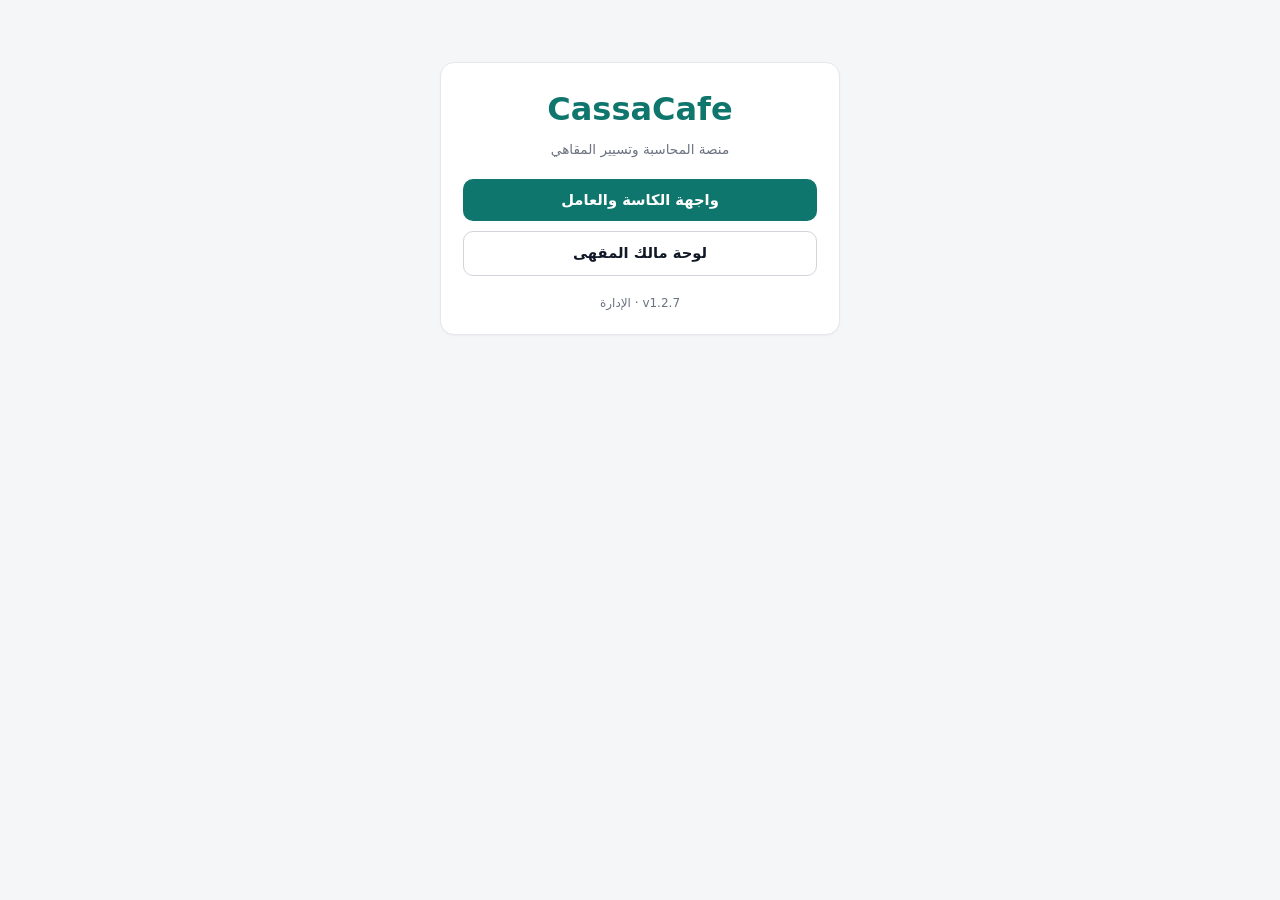
<file: index.html>
<!DOCTYPE html>
<html lang="ar" dir="rtl">
<head>
  <meta charset="UTF-8" />
  <meta name="viewport" content="width=device-width, initial-scale=1.0, viewport-fit=cover" />
  <meta name="theme-color" content="#0f766e" />
  <title>CassaCafe — نظام إدارة المقاهي</title>
  <link rel="stylesheet" href="./core/styles.css?v=1.2.7" />
</head>
<body>
  <div class="container">
    <div class="card login-box" style="text-align:center;">
      <h1 style="margin:0 0 6px; color:var(--primary);">CassaCafe</h1>
      <p class="muted" style="margin:0 0 20px;">منصة المحاسبة وتسيير المقاهي</p>

      <div style="display:flex; flex-direction:column; gap:10px;">
        <a class="btn btn-primary btn-block" href="./worker.html">واجهة الكاسة والعامل</a>
        <a class="btn btn-outline btn-block" href="./owner.html">لوحة مالك المقهى</a>
      </div>

      <p class="muted" style="margin:18px 0 0; font-size:0.75rem;">
        v1.2.7 · <a href="./super-admin.html" style="color:var(--muted); text-decoration:none;">الإدارة</a>
      </p>
    </div>
  </div>
</body>
</html>
</file>
<file: core/styles.css>
:root {
  --bg: #f4f6f8;
  --surface: #ffffff;
  --text: #111827;
  --muted: #6b7280;
  --border: #e5e7eb;
  --primary: #0f766e;
  --primary-dark: #0a544e;
  --primary-soft: #ccfbf1;
  --danger: #dc2626;
  --danger-soft: #fee2e2;
  --warn: #d97706;
  --warn-soft: #fef3c7;
  --ok: #15803d;
  --ok-soft: #dcfce7;
  --info: #2563eb;
  --info-soft: #dbeafe;
  --radius: 14px;
  --radius-lg: 16px;
}

* { box-sizing: border-box; }
[v-cloak] { display: none !important; }

body {
  margin: 0;
  font-family: "Cairo", system-ui, -apple-system, "Segoe UI", Tahoma, sans-serif;
  background: var(--bg);
  color: var(--text);
  direction: rtl;
  line-height: 1.5;
  -webkit-tap-highlight-color: transparent;
}

/* ==================== الكلاسات الأساسية (متوافقة مع جميع الصفحات) ==================== */

.topbar {
  position: sticky;
  top: 0;
  z-index: 20;
  background: var(--primary);
  color: #fff;
  padding: 12px 16px;
  display: flex;
  align-items: center;
  justify-content: space-between;
  gap: 10px;
  box-shadow: 0 2px 8px rgba(0, 0, 0, 0.12);
}

.topbar h1 {
  margin: 0;
  font-size: 1.05rem;
  font-weight: 700;
}

.container {
  max-width: 920px;
  margin: 0 auto;
  padding: 14px;
}

.card {
  background: var(--surface);
  border: 1px solid var(--border);
  border-radius: var(--radius);
  padding: 14px;
  margin-bottom: 12px;
  box-shadow: 0 1px 2px rgba(0, 0, 0, 0.04);
}

.login-box {
  max-width: 400px;
  margin: 48px auto;
  padding: 22px;
}

.tabs {
  display: flex;
  gap: 8px;
  overflow-x: auto;
  margin-bottom: 14px;
  padding-bottom: 2px;
  scrollbar-width: none;
  -webkit-overflow-scrolling: touch;
}
.tabs::-webkit-scrollbar { display: none; }

.tab {
  border: 1px solid var(--border);
  background: var(--surface);
  color: var(--text);
  padding: 9px 14px;
  border-radius: 999px;
  font-size: 0.9rem;
  font-weight: 600;
  white-space: nowrap;
  cursor: pointer;
}

.tab.active {
  background: var(--primary);
  color: #fff;
  border-color: var(--primary);
}

.grid-2 {
  display: grid;
  grid-template-columns: repeat(2, minmax(0, 1fr));
  gap: 10px;
}

.grid-3 {
  display: grid;
  grid-template-columns: repeat(3, minmax(0, 1fr));
  gap: 10px;
}

/* شبكة 3 أعمدة تبقى أفقية حتى على الهاتف (للبطاقات الإحصائية الصغيرة) */
.grid-3-inline {
  display: grid;
  grid-template-columns: repeat(3, minmax(0, 1fr));
  gap: 8px;
}

@media (max-width: 600px) {
  .grid-2, .grid-3 { grid-template-columns: 1fr; }
}

.stat {
  background: var(--surface);
  border: 1px solid var(--border);
  border-radius: var(--radius);
  padding: 12px;
  text-align: center;
}

.stat-val {
  font-size: 1.4rem;
  font-weight: 800;
  color: var(--primary);
  font-variant-numeric: tabular-nums;
}

.stat-lbl {
  font-size: 0.78rem;
  color: var(--muted);
}

.field { margin-bottom: 11px; }

.field label {
  display: block;
  font-size: 0.85rem;
  font-weight: 600;
  margin-bottom: 4px;
  color: #374151;
}

input[type="text"],
input[type="email"],
input[type="password"],
input[type="number"],
input[type="tel"],
input[type="date"],
input[type="month"],
input[type="time"],
input[type="search"],
select,
textarea {
  width: 100%;
  padding: 10px 12px;
  border: 1px solid #d1d5db;
  border-radius: 10px;
  font-size: 16px;
  font-family: inherit;
  background: #fff;
  color: var(--text);
}

textarea {
  resize: vertical;
  min-height: 72px;
}

input:focus, select:focus, textarea:focus {
  outline: 2px solid var(--primary);
  border-color: var(--primary);
}

input:disabled,
select:disabled,
textarea:disabled,
input[readonly] {
  background: #f3f4f6;
  color: var(--muted);
  cursor: not-allowed;
}

.btn {
  display: inline-flex;
  align-items: center;
  justify-content: center;
  gap: 6px;
  padding: 10px 14px;
  border: none;
  border-radius: 10px;
  font-size: 0.92rem;
  font-weight: 600;
  font-family: inherit;
  cursor: pointer;
  text-decoration: none;
}

.btn:disabled { opacity: 0.55; cursor: not-allowed; }
.btn-primary { background: var(--primary); color: #fff; }
.btn-primary:hover { background: var(--primary-dark); }
.btn-outline { background: #fff; color: var(--text); border: 1px solid #d1d5db; }
.btn-danger { background: var(--danger); color: #fff; }
.btn-danger-soft { background: var(--danger-soft); color: var(--danger); }
.btn-warn { background: var(--warn-soft); color: #92400e; }
.btn-sm { padding: 6px 10px; font-size: 0.82rem; }
.btn-block { width: 100%; }

.row {
  display: flex;
  align-items: center;
  justify-content: space-between;
  gap: 8px;
  flex-wrap: wrap;
}

.badge {
  display: inline-block;
  padding: 3px 9px;
  border-radius: 999px;
  font-size: 0.78rem;
  font-weight: 700;
  white-space: nowrap;
}

.badge-ok { background: var(--ok-soft); color: var(--ok); }
.badge-warn { background: var(--warn-soft); color: #92400e; }
.badge-danger { background: var(--danger-soft); color: var(--danger); }
.badge-info { background: var(--primary-soft); color: var(--primary-dark); }

.muted { color: var(--muted); font-size: 0.85rem; }
.num { font-variant-numeric: tabular-nums; }
.ltr { direction: ltr; unicode-bidi: isolate; }
.divider { border: 0; border-top: 1px solid var(--border); margin: 12px 0; }

.chip-grid {
  display: flex;
  flex-wrap: wrap;
  gap: 8px;
}

.toggle-chip {
  display: inline-flex;
  align-items: center;
  gap: 6px;
  padding: 7px 11px;
  border: 1px solid var(--border);
  border-radius: 9px;
  background: #f9fafb;
  font-size: 0.85rem;
  cursor: pointer;
}

.toggle-chip.on {
  background: var(--primary-soft);
  border-color: var(--primary);
  color: var(--primary-dark);
  font-weight: 600;
}

.modal-backdrop {
  position: fixed;
  inset: 0;
  background: rgba(17, 24, 39, 0.55);
  z-index: 50;
  display: flex;
  align-items: flex-end;
  justify-content: center;
  padding: 0;
}

.modal {
  background: #fff;
  width: 100%;
  max-width: 560px;
  max-height: 92vh;
  max-height: 92dvh;
  overflow-y: auto;
  overscroll-behavior: contain;
  border-radius: 22px 22px 0 0;
  padding: 16px;
  padding-bottom: calc(18px + env(safe-area-inset-bottom));
}

.cc-sheet-handle {
  width: 40px;
  height: 4px;
  background: #d1d5db;
  border-radius: 4px;
  margin: -4px auto 12px;
}

@media (min-width: 640px) {
  .modal-backdrop { align-items: center; padding: 16px; }
  .modal { border-radius: 16px; padding-bottom: 16px; }
  .cc-sheet-handle { display: none; }
}

.toast {
  position: fixed;
  bottom: calc(18px + env(safe-area-inset-bottom));
  left: 50%;
  transform: translateX(-50%);
  z-index: 1200;
  background: #111827;
  color: #fff;
  padding: 10px 18px;
  border-radius: 12px;
  font-size: 0.9rem;
  font-weight: 600;
  line-height: 1.45;
  box-shadow: 0 6px 20px rgba(0, 0, 0, 0.25);
  max-width: 92vw;
  text-align: center;
  pointer-events: none;
}

.toast.err { background: var(--danger); }
.toast.ok { background: var(--ok); }

/* منع التكبير العشوائي عند الضغط السريع على كل عناصر اللمس */
.btn,
.tab,
.toggle-chip,
.cc-tap,
.cc-chip,
.cc-step-btn,
.cc-nav-btn,
.cc-seg-btn,
.cc-quick-btn,
.cc-module-item {
  touch-action: manipulation;
  user-select: none;
}

.btn:active:not(:disabled),
.tab:active,
.cc-tap:active {
  transform: scale(0.97);
}

/* ==================== منظومة الواجهة الحديثة والتكتيل (App Shell) ==================== */

.cc-shell {
  padding-bottom: calc(84px + env(safe-area-inset-bottom));
}

/* رفع الإشعار تلقائياً فوق الشريط السفلي الثابت */
.cc-shell ~ .toast {
  bottom: calc(82px + env(safe-area-inset-bottom));
}

.cc-tap {
  transition: transform 0.12s ease, opacity 0.12s ease;
  cursor: pointer;
}
.cc-tap:active { opacity: 0.9; }

.cc-topbar {
  background: var(--surface);
  color: var(--text);
  border-bottom: 1px solid var(--border);
  padding: 10px 16px;
  display: flex;
  align-items: center;
  justify-content: space-between;
  gap: 10px;
  position: sticky;
  top: 0;
  z-index: 25;
  min-height: 60px;
}

.cc-brand h1 {
  margin: 0;
  font-size: 1.08rem;
  font-weight: 800;
  color: var(--primary-dark);
  line-height: 1.25;
}

.cc-brand-sub {
  font-size: 0.74rem;
  color: var(--muted);
  font-variant-numeric: tabular-nums;
}

.cc-top-actions {
  display: flex;
  align-items: center;
  gap: 8px;
  flex-shrink: 0;
}

.cc-icon-btn {
  width: 38px;
  height: 38px;
  border-radius: 50%;
  border: 1px solid var(--border);
  background: var(--bg);
  color: var(--text);
  display: inline-flex;
  align-items: center;
  justify-content: center;
  font-size: 1rem;
  padding: 0;
}

.cc-pill-btn {
  border: none;
  border-radius: 11px;
  padding: 8px 12px;
  font-size: 0.82rem;
  font-weight: 700;
  background: var(--primary);
  color: #fff;
  font-family: inherit;
}

.cc-back-btn {
  border: 1px solid var(--border);
  border-radius: 11px;
  padding: 7px 11px;
  font-size: 0.82rem;
  font-weight: 700;
  background: var(--bg);
  color: var(--text);
  font-family: inherit;
}

.cc-main {
  max-width: 560px;
  margin: 0 auto;
  padding: 14px 14px 20px;
}

.cc-month-bar {
  display: flex;
  align-items: center;
  justify-content: space-between;
  gap: 10px;
  background: var(--surface);
  border: 1px solid var(--border);
  border-radius: var(--radius);
  padding: 8px 12px;
  margin-bottom: 12px;
}

.cc-month-bar label {
  font-size: 0.85rem;
  font-weight: 700;
  color: var(--muted);
  margin: 0;
}

.cc-month-bar input[type="month"] {
  width: auto;
  border: 1px solid var(--border);
  border-radius: 10px;
  padding: 6px 10px;
  background: var(--bg);
  font-weight: 700;
}

.cc-alert {
  background: var(--warn-soft);
  color: #92400e;
  border: 1px solid #fcd34d;
  border-radius: var(--radius);
  padding: 10px 14px;
  margin-bottom: 10px;
  font-size: 0.86rem;
}

.cc-alert.danger {
  background: var(--danger-soft);
  color: var(--danger);
  border-color: #fca5a5;
}

.cc-alert-click {
  display: flex;
  align-items: center;
  justify-content: space-between;
  font-weight: 700;
}

/* بطاقة الربح الرئيسية */
.cc-hero {
  background: linear-gradient(135deg, var(--primary) 0%, var(--primary-dark) 100%);
  color: #fff;
  border-radius: var(--radius-lg);
  padding: 18px 16px 14px;
  box-shadow: 0 8px 22px rgba(15, 118, 110, 0.22);
  margin-bottom: 12px;
}

.cc-hero-lbl {
  text-align: center;
  font-size: 0.85rem;
  opacity: 0.92;
}

.cc-hero-val {
  text-align: center;
  font-size: 2rem;
  font-weight: 800;
  margin: 4px 0 14px;
  font-variant-numeric: tabular-nums;
  letter-spacing: 0.3px;
}

.cc-hero-val small {
  font-size: 0.9rem;
  font-weight: 600;
  opacity: 0.88;
}

.cc-hero-split {
  display: grid;
  grid-template-columns: 1fr 1fr;
  border-top: 1px solid rgba(255, 255, 255, 0.2);
  padding-top: 10px;
}

.cc-hero-cell {
  text-align: center;
  padding: 2px 6px;
}

.cc-hero-cell:first-child {
  border-left: 1px solid rgba(255, 255, 255, 0.2);
}

.cc-hero-cell span {
  display: block;
  font-size: 0.76rem;
  opacity: 0.88;
}

.cc-hero-cell strong {
  font-size: 1rem;
  font-weight: 700;
  font-variant-numeric: tabular-nums;
}

/* أزرار الإجراء السريع 50/50 */
.cc-quick-grid {
  display: grid;
  grid-template-columns: 1fr 1fr;
  gap: 10px;
  margin-bottom: 12px;
}
.cc-quick-grid.one-col { grid-template-columns: 1fr; }

.cc-quick-btn {
  border-radius: var(--radius);
  padding: 13px 10px;
  font-size: 0.92rem;
  font-weight: 700;
  font-family: inherit;
  display: flex;
  align-items: center;
  justify-content: center;
  gap: 6px;
}

.cc-quick-btn.primary {
  background: var(--primary);
  color: #fff;
  border: none;
  box-shadow: 0 4px 12px rgba(15, 118, 110, 0.18);
}

.cc-quick-btn.outline {
  background: var(--surface);
  color: var(--primary-dark);
  border: 1.5px solid var(--primary);
}

/* بطاقة الملخص المختصرة */
.cc-summary-row {
  background: var(--surface);
  border: 1px solid var(--border);
  border-radius: var(--radius-lg);
  padding: 14px 16px;
  display: flex;
  align-items: center;
  justify-content: space-between;
  gap: 10px;
  margin-bottom: 12px;
}

.cc-summary-right {
  display: flex;
  align-items: center;
  gap: 12px;
}

.cc-summary-ico {
  width: 44px;
  height: 44px;
  border-radius: 12px;
  background: var(--primary-soft);
  color: var(--primary-dark);
  display: flex;
  align-items: center;
  justify-content: center;
  font-size: 1.25rem;
  flex-shrink: 0;
}

/* التبويب الفرعي Segment Control */
.cc-segment {
  display: grid;
  grid-template-columns: 1fr 1fr;
  background: #e5e7eb;
  padding: 4px;
  border-radius: 12px;
  margin-bottom: 12px;
}
.cc-segment.three { grid-template-columns: repeat(3, 1fr); }

.cc-seg-btn {
  border: none;
  background: transparent;
  padding: 9px 6px;
  border-radius: 9px;
  font-size: 0.85rem;
  font-weight: 700;
  color: var(--muted);
  font-family: inherit;
  display: flex;
  align-items: center;
  justify-content: center;
  gap: 6px;
}

.cc-seg-btn.active {
  background: var(--surface);
  color: var(--primary-dark);
  box-shadow: 0 1px 3px rgba(0, 0, 0, 0.08);
}

/* قائمة المخزن النظيفة */
.cc-stock-row {
  background: var(--surface);
  border: 1px solid var(--border);
  border-radius: var(--radius);
  padding: 13px 15px;
  margin-bottom: 8px;
  display: flex;
  align-items: center;
  justify-content: space-between;
  gap: 10px;
}
.cc-stock-row.inactive { opacity: 0.6; }

/* شبكة الأقسام في باب المقهى */
.cc-module-grid {
  display: grid;
  grid-template-columns: repeat(3, 1fr);
  gap: 10px;
  margin-bottom: 14px;
}

.cc-module-item {
  background: var(--surface);
  border: 1px solid var(--border);
  border-radius: var(--radius);
  padding: 14px 8px;
  text-align: center;
  text-decoration: none;
  color: var(--text);
  display: flex;
  flex-direction: column;
  align-items: center;
  gap: 6px;
  font-family: inherit;
}

.cc-module-ico {
  width: 42px;
  height: 42px;
  border-radius: 12px;
  background: var(--bg);
  display: flex;
  align-items: center;
  justify-content: center;
  font-size: 1.25rem;
}

.cc-module-item span {
  font-size: 0.8rem;
  font-weight: 700;
}

/* الشريط السفلي الثابت */
.cc-bottom-nav {
  position: fixed;
  bottom: 0;
  left: 0;
  right: 0;
  background: var(--surface);
  border-top: 1px solid var(--border);
  display: grid;
  grid-template-columns: repeat(4, 1fr);
  z-index: 35;
  padding: 6px 4px calc(6px + env(safe-area-inset-bottom));
  box-shadow: 0 -2px 10px rgba(0, 0, 0, 0.04);
}
.cc-bottom-nav.cols-3 { grid-template-columns: repeat(3, 1fr); }

@media (min-width: 640px) {
  .cc-bottom-nav {
    grid-template-columns: repeat(4, 130px);
    justify-content: center;
  }
  .cc-bottom-nav.cols-3 {
    grid-template-columns: repeat(3, 150px);
  }
}

.cc-nav-btn {
  border: none;
  background: transparent;
  display: flex;
  flex-direction: column;
  align-items: center;
  justify-content: center;
  gap: 2px;
  color: var(--muted);
  font-size: 0.72rem;
  font-weight: 700;
  font-family: inherit;
  position: relative;
  padding: 4px 0;
}

.cc-nav-btn .ico {
  font-size: 1.25rem;
  line-height: 1.1;
}

.cc-nav-btn.active { color: var(--primary); }

.cc-nav-dot {
  position: absolute;
  top: 1px;
  left: calc(50% - 18px);
  background: var(--danger);
  color: #fff;
  font-size: 0.65rem;
  font-weight: 800;
  min-width: 17px;
  height: 17px;
  border-radius: 20px;
  display: flex;
  align-items: center;
  justify-content: center;
  padding: 0 4px;
}

/* شرائح وعدادات التكتيل داخل النوافذ */
.cc-chips {
  display: flex;
  flex-wrap: wrap;
  gap: 6px;
  margin-bottom: 8px;
}

.cc-chip {
  border: 1.5px solid var(--border);
  background: var(--bg);
  color: var(--text);
  border-radius: 10px;
  padding: 7px 11px;
  font-size: 0.8rem;
  font-weight: 700;
  font-family: inherit;
}

.cc-chip.active {
  border-color: var(--primary);
  background: var(--primary-soft);
  color: var(--primary-dark);
}

.cc-stepper {
  display: flex;
  align-items: center;
  gap: 4px;
  flex-shrink: 0;
}

.cc-step-btn {
  min-width: 34px;
  height: 36px;
  border-radius: 9px;
  border: 1px solid var(--border);
  background: var(--bg);
  color: var(--text);
  font-weight: 800;
  font-size: 0.85rem;
  font-family: inherit;
  padding: 0 6px;
}

.cc-step-btn.plus {
  background: var(--primary-soft);
  color: var(--primary-dark);
  border-color: #99f6e4;
}

.cc-step-input {
  width: 56px !important;
  height: 36px;
  text-align: center;
  padding: 4px !important;
  font-weight: 700;
}

/* سجل تحركات المادة */
.cc-log-item {
  display: flex;
  align-items: center;
  justify-content: space-between;
  gap: 10px;
  padding: 9px 0;
  border-bottom: 1px solid var(--border);
  font-size: 0.86rem;
}
.cc-log-item:last-child { border-bottom: none; }
</file>
